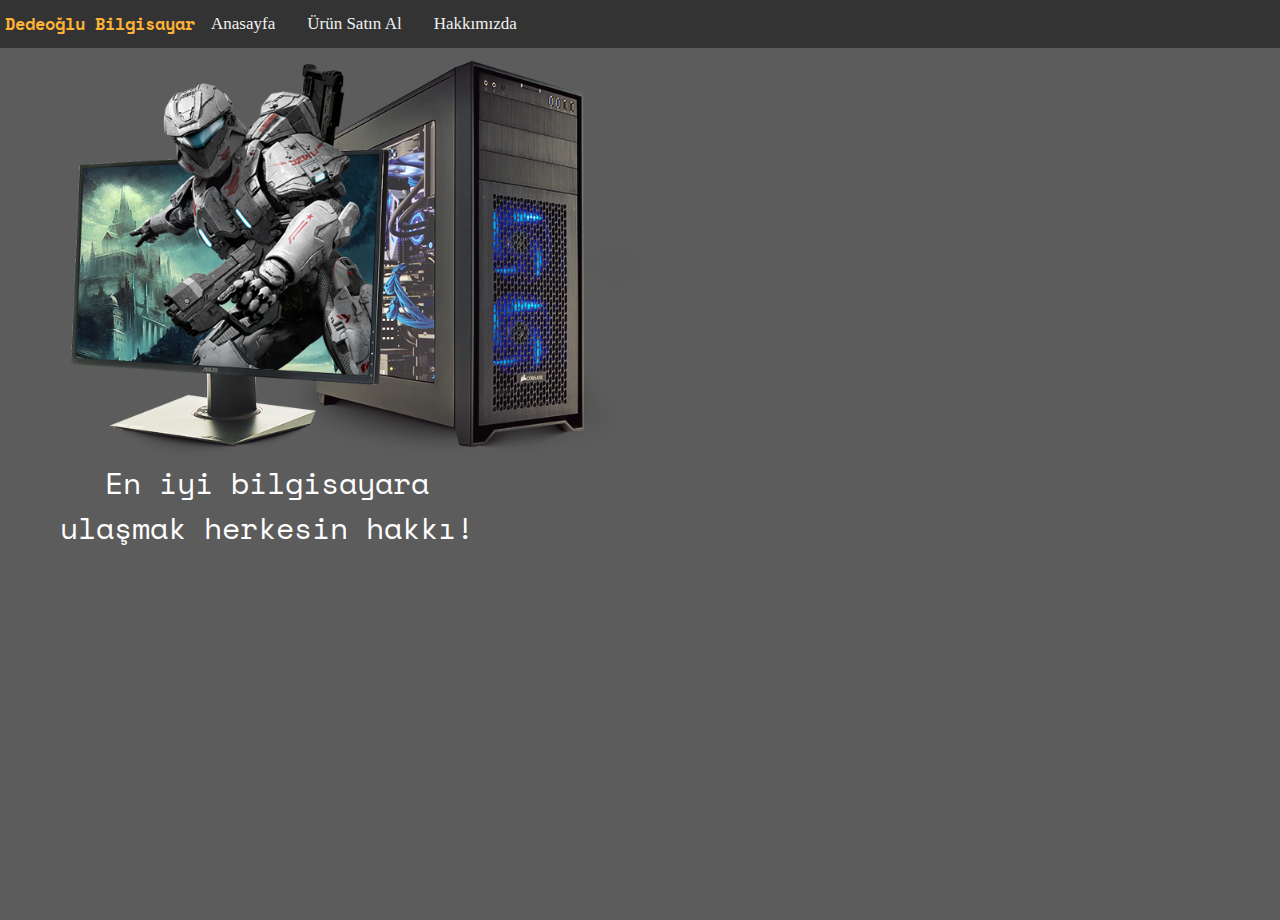
<file: index.html>
<!DOCTYPE html>
<html lang="tr">
<head>
    <meta charset="UTF-8">
    <meta http-equiv="X-UA-Compatible" content="IE=edge">
    <meta name="viewport" content="width=device-width, initial-scale=1.0">
    <title>Dedeoğlu Bilgisayar</title>
    
    <link rel="stylesheet" href="/css/style.css">
    <link rel="preconnect" href="https://fonts.googleapis.com">
    <link rel="preconnect" href="https://fonts.gstatic.com" crossorigin>
    <link href="https://fonts.googleapis.com/css2?family=Space+Mono:ital,wght@1,700&display=swap" rel="stylesheet">
</head>
<body>
    <div class="navbar">
        <h1 id="baslik1">Dedeoğlu Bilgisayar</h1>
        <a href="/index.html">Anasayfa</a>
        <a href="/urunler.html">Ürün Satın Al</a>
        <a href="/hakkimizda.html">Hakkımızda</a>
    </div>
    <section class="main">
        <img src="/img/oyuncu_bilgisayari.png" alt="Oyuncu Bilgisayarı">
        <span>En iyi bilgisayara <br> ulaşmak herkesin hakkı!</span>
    </section>

    </div>
</body>
</html>
</file>
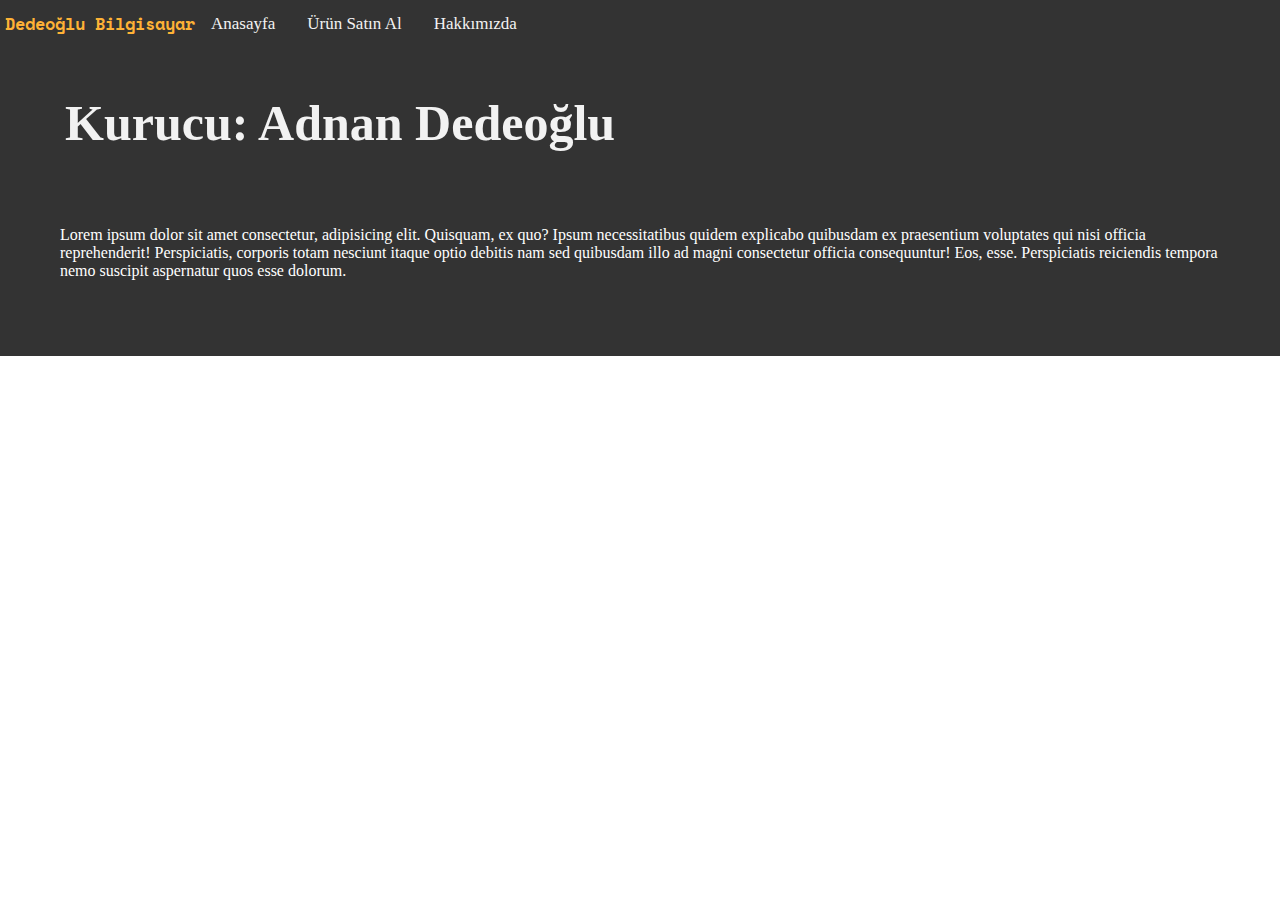
<file: hakkimizda.html>
<!DOCTYPE html>
<html lang="tr">
<head>
    <meta charset="UTF-8">
    <meta http-equiv="X-UA-Compatible" content="IE=edge">
    <meta name="viewport" content="width=device-width, initial-scale=1.0">
    <title>Hakkımızda</title>
        
    <link rel="stylesheet" href="/css/style.css">
    <link rel="preconnect" href="https://fonts.googleapis.com">
    <link rel="preconnect" href="https://fonts.gstatic.com" crossorigin>
    <link href="https://fonts.googleapis.com/css2?family=Space+Mono:ital,wght@1,700&display=swap" rel="stylesheet">
</head>
<body>
    <div class="navbar">
        <h1 id="baslik1">Dedeoğlu Bilgisayar</h1>
        <a href="/index.html">Anasayfa</a>
        <a href="/urunler.html">Ürün Satın Al</a>
        <a href="/hakkimizda.html">Hakkımızda</a>
        <section class="hakkimizda">
            <h1 style="font-size: 50px; text-align: left;">Kurucu: Adnan Dedeoğlu</h1>
            <p>Lorem ipsum dolor sit amet consectetur, adipisicing elit. Quisquam, ex quo? Ipsum necessitatibus quidem explicabo quibusdam ex praesentium voluptates qui nisi officia reprehenderit! Perspiciatis, corporis totam nesciunt itaque optio debitis nam sed quibusdam illo ad magni consectetur officia consequuntur! Eos, esse. Perspiciatis reiciendis tempora nemo suscipit aspernatur quos esse dolorum.</p>
        </section>
    </div>
</body>
</html>
</file>
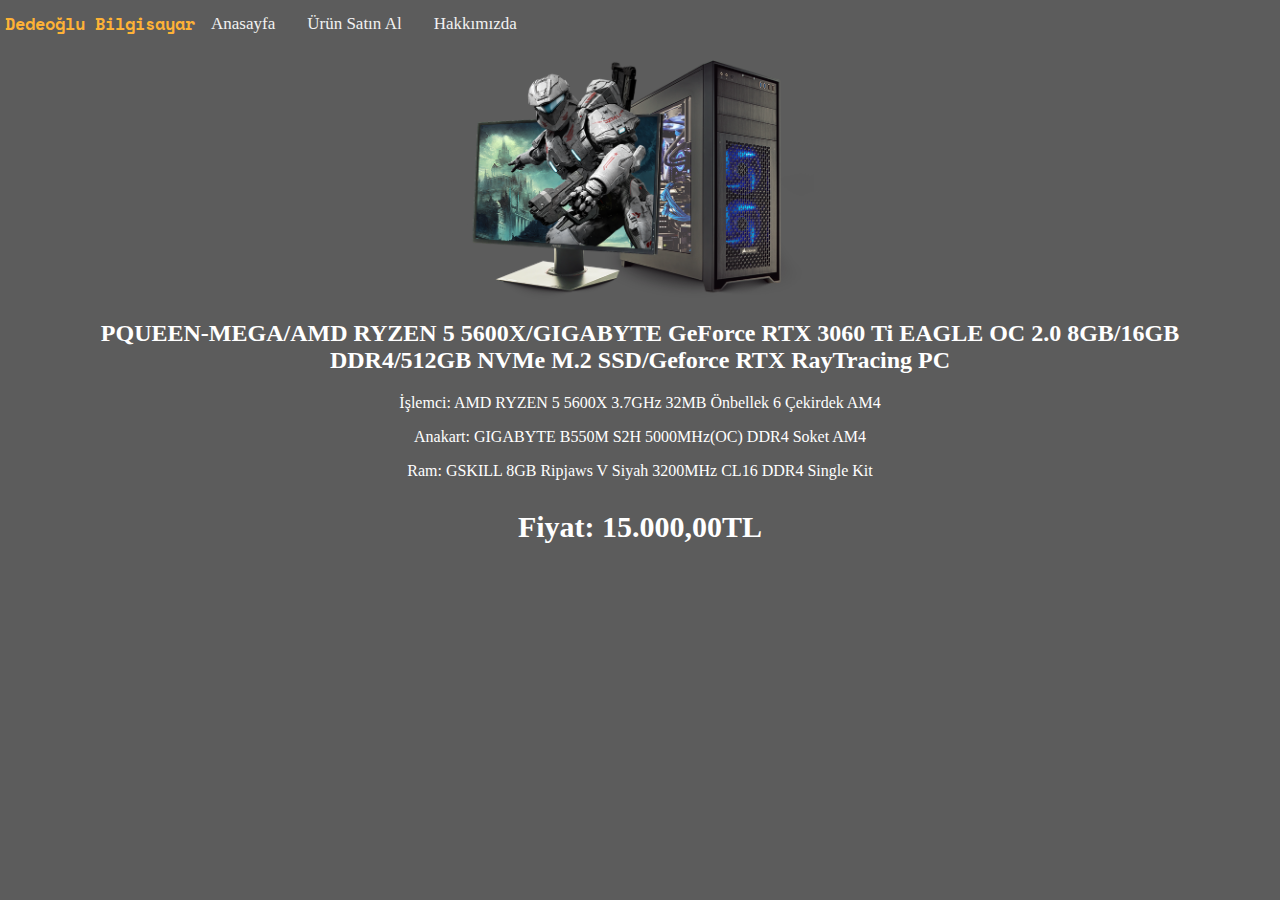
<file: urunler.html>
<!DOCTYPE html>
<html lang="en">
<head>
    <meta charset="UTF-8">
    <meta http-equiv="X-UA-Compatible" content="IE=edge">
    <meta name="viewport" content="width=device-width, initial-scale=1.0">
    <title>Ürünler</title>
        
    <link rel="stylesheet" href="/css/style.css">
    <link rel="preconnect" href="https://fonts.googleapis.com">
    <link rel="preconnect" href="https://fonts.gstatic.com" crossorigin>
    <link href="https://fonts.googleapis.com/css2?family=Space+Mono:ital,wght@1,700&display=swap" rel="stylesheet">
</head>
<body>
    <div class="navbar">
        <h1 id="baslik1">Dedeoğlu Bilgisayar</h1>
        <a href="/index.html">Anasayfa</a>
        <a href="/urunler.html">Ürün Satın Al</a>
        <a href="/hakkimizda.html">Hakkımızda</a>
        <section class="urunler">
            <img src="/img/oyuncu_bilgisayari.png" alt="Oyuncu Bilgisayarı">
            <h2>PQUEEN-MEGA/AMD RYZEN 5 5600X/GIGABYTE GeForce RTX 3060 Ti EAGLE OC 2.0 8GB/16GB DDR4/512GB NVMe M.2 SSD/Geforce RTX RayTracing PC</h2>
            <p>İşlemci: AMD RYZEN 5 5600X 3.7GHz 32MB Önbellek 6 Çekirdek AM4</p>
            <p>Anakart: GIGABYTE B550M S2H 5000MHz(OC) DDR4 Soket AM4</p>
            <p>Ram: GSKILL 8GB Ripjaws V Siyah 3200MHz CL16 DDR4 Single Kit</p>
            <p style="font-weight: bold; font-size: 30px;">Fiyat: 15.000,00TL</p>
        </section>
        <article class="urunler">
            <img src="/img/asustuf.png" alt="Oyuncu Bilgisayarı 2">
            <h2>HYPE-PRO/Intel Core i5 11600K/ASUS ROG STRIX GeForce RTX3060 OC V2 12GB/16GB DDR4/1TB PCIe Gen3x4 M.2 SSD/Geforce RTX RayTracing PC</h2>
            <p>İşlemci:Intel Core i5 11600K 3.90GHz 12MB Önbellek 6 Çekirdek 1200</p>
            <p>Anakart:ASUS PROART Z490-CREATOR 10G 4600MHz(OC) DDR4 Soket</p>
            <p>Ram: GSKILL 8GB Ripjaws V Siyah 3200MHz CL16 DDR4 Single Kit</p>
            <p style="font-weight: bold; font-size: 30px;">Fiyat: 20.000,00TL</p>
        </article>
    </div>
</body>
</html>
</file>
<file: css/style.css>
/* Styles */
#baslik1 {
    font-family: 'Space Mono', monospace;
    text-align: left; 
    color: #feb236;
    
}
.navbar{
    overflow: hidden;
    background-color: #333;
    position: fixed;
    top: 0;
    width: 100%;
}
.navbar h1 {
    float: left;
    display: block;
    color: #f2f2f2;
    text-align: center;
    padding-left: 5px;
    text-decoration: none;
    font-size: 17px;
  }
  .navbar a {
    float: left;
    display: block;
    color: #f2f2f2;
    text-align: center;
    padding: 14px 16px;
    text-decoration: none;
    font-size: 17px;
    
  }
  
body {
    margin:0;

}
.navbar a:hover {
    background: #ddd;
    color: black;
  }
.main {
    background-color: rgb(92, 92, 92);
    block-size: 800px;
    padding: 60px;
   
}
.main img{
    width: 50%;
    display: block;
}
.main span{
    font-family: 'Space Mono', monospace;
    color: white;
    font-size: 30px;
    float: left;
    display: block;
    text-align: center;  
}
.urunler {
    padding: 60px;
    block-size: 2500px;
    background-color: rgb(92, 92, 92);
    color: white;
    text-align: center;
    
    
}
.urunler img{
    width: 30%;
    display: block;
    margin-left: auto;
    margin-right: auto;
}
.hakkimizda {
    padding: 60px;
    color: white;
}
.hakkimizda p{
    padding-top: 150px;
}

.urunfiyat{
    color: white;
    font-weight: bold;
}
</file>
